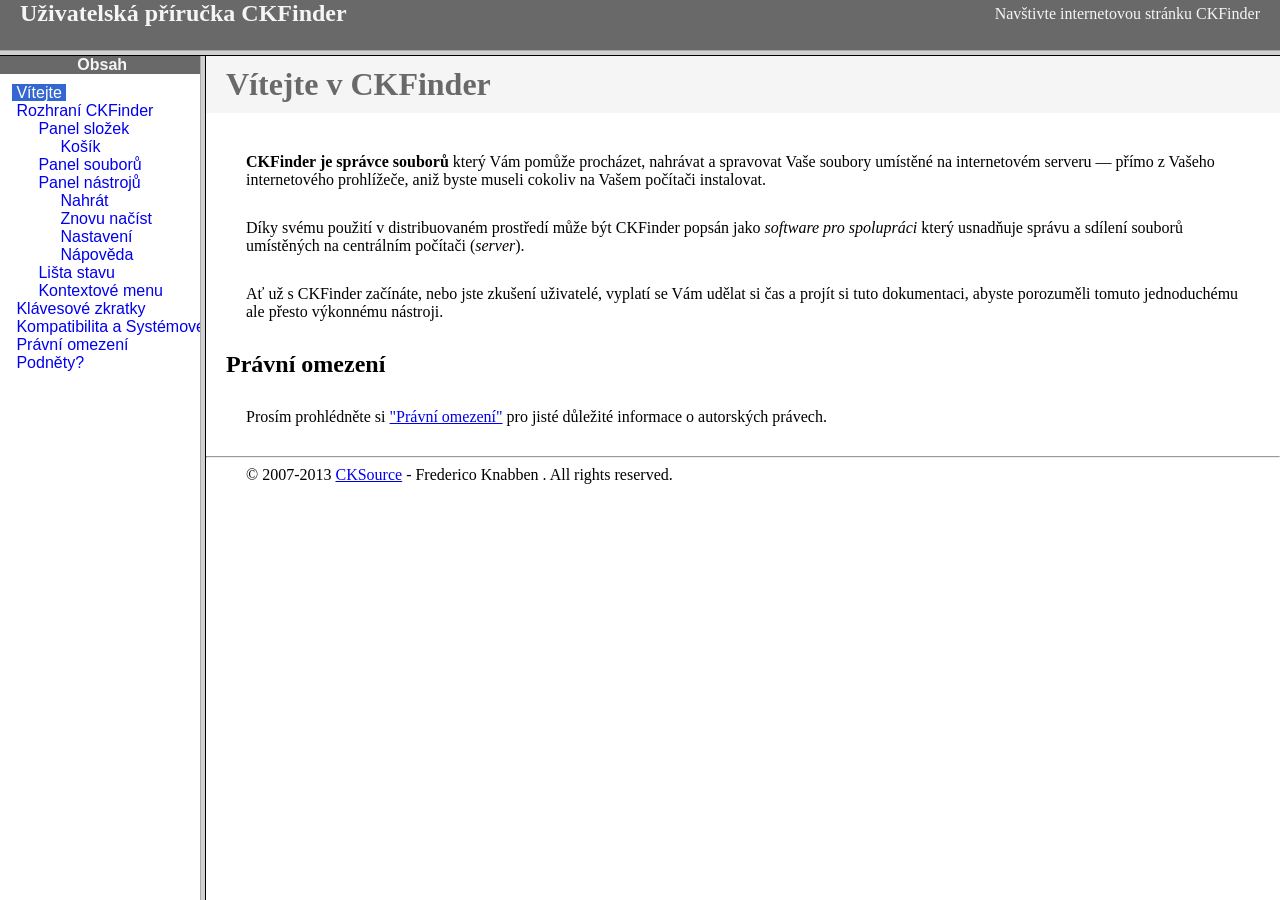
<file: public/scripts/ckeditor/ckfinder/help/cs/index.html>
<!DOCTYPE HTML PUBLIC "-//W3C//DTD HTML 4.01 Frameset//EN" "http://www.w3.org/TR/html4/frameset.dtd">
<html lang="cs">
<head>
	<title>Uživatelská příručka CKFinder</title>
	<meta name="robots" content="noindex, nofollow">
	<meta http-equiv="Content-Type" content="text/html; charset=utf-8">
	<style type="text/css">
		frame {border-color:#f5f5f5}
	</style>
</head>
<frameset rows="50,*">
	<frame src="files/header.html" noresize="noresize" frameborder="0">
	<frameset cols="200,*">
			<frame src="files/toc.html">
			<frame src="files/001.html" name="CKDocsMain">
	</frameset>
</frameset>
</html>
</file>
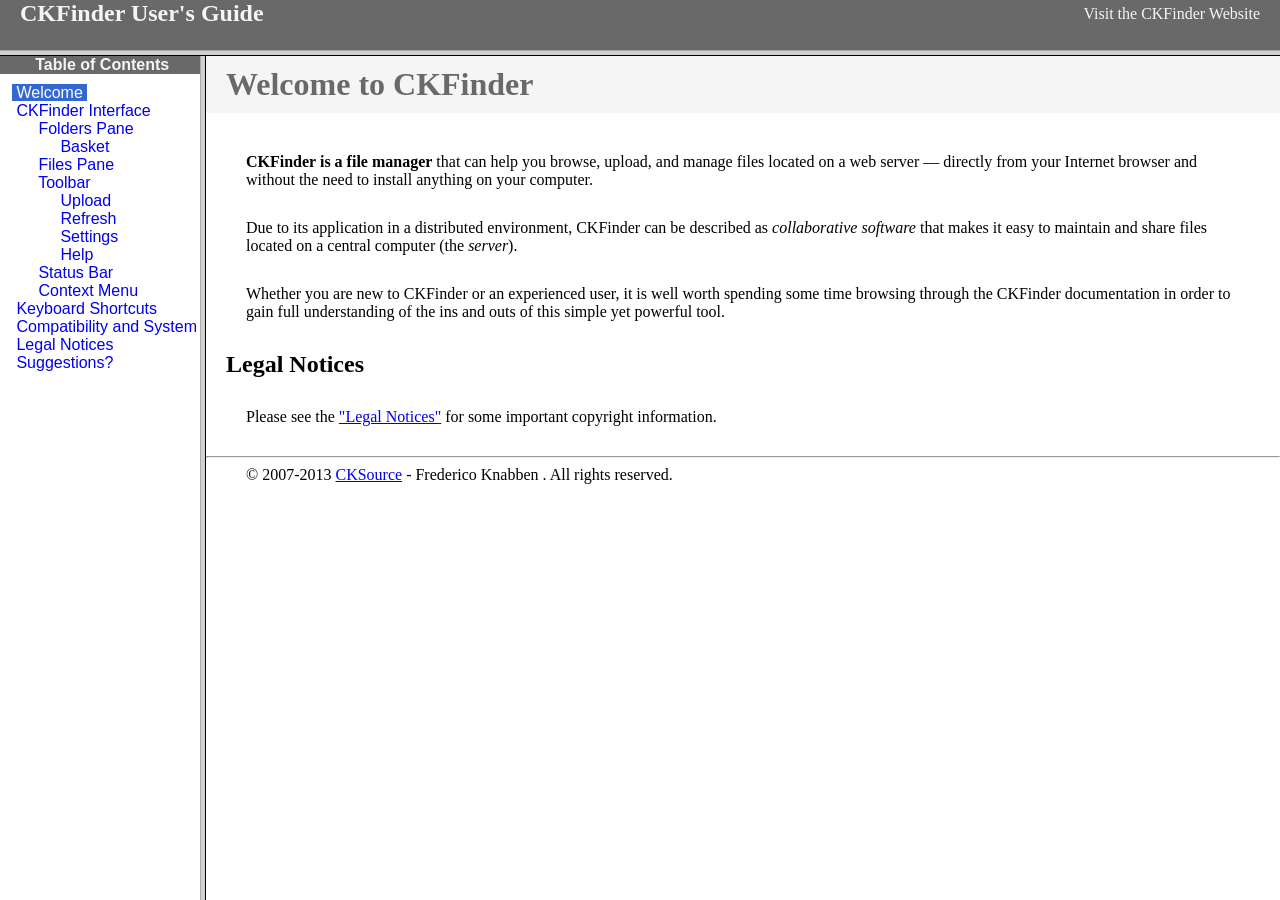
<file: public/scripts/ckeditor/ckfinder/help/en/index.html>
<!DOCTYPE HTML PUBLIC "-//W3C//DTD HTML 4.01 Frameset//EN" "http://www.w3.org/TR/html4/frameset.dtd">
<html lang="en">
<head>
	<title>CKFinder User's Guide</title>
	<meta name="robots" content="noindex, nofollow">
	<meta http-equiv="Content-Type" content="text/html; charset=utf-8">
	<style type="text/css">
		frame {border-color:#f5f5f5}
	</style>
</head>
<frameset rows="50,*">
	<frame src="files/header.html" noresize="noresize" frameborder="0">
	<frameset cols="200,*">
			<frame src="files/toc.html">
			<frame src="files/001.html" name="CKDocsMain">
	</frameset>
</frameset>
</html>
</file>
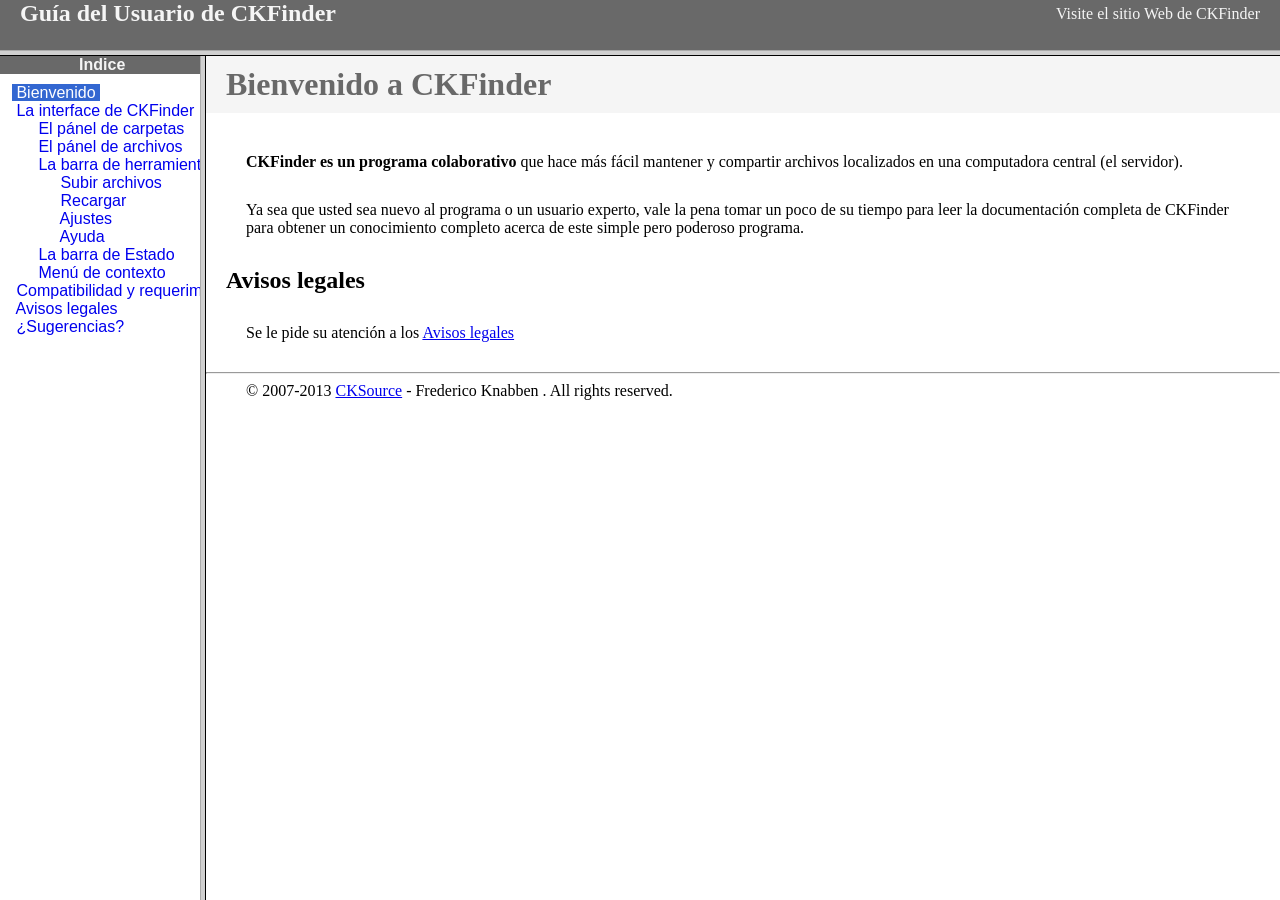
<file: public/scripts/ckeditor/ckfinder/help/es-mx/index.html>
<!DOCTYPE HTML PUBLIC "-//W3C//DTD HTML 4.01 Frameset//EN" "http://www.w3.org/TR/html4/frameset.dtd">
<html lang="es-mx">
<head>
	<title>Gu&iacute;a para el usuario de CKFinder</title>
	<meta http-equiv="Content-Type" content="text/html; charset=utf-8">
	<meta name="robots" content="noindex, nofollow">
	<style type="text/css">
		frame {border-color:#f5f5f5}
	</style>
</head>
<frameset rows="50,*">
	<frame src="files/header.html" noresize="noresize" frameborder="0">
	<frameset cols="200,*">
			<frame src="files/toc.html">
			<frame src="files/001.html" name="CKDocsMain">
	</frameset>
</frameset>
</html>
</file>
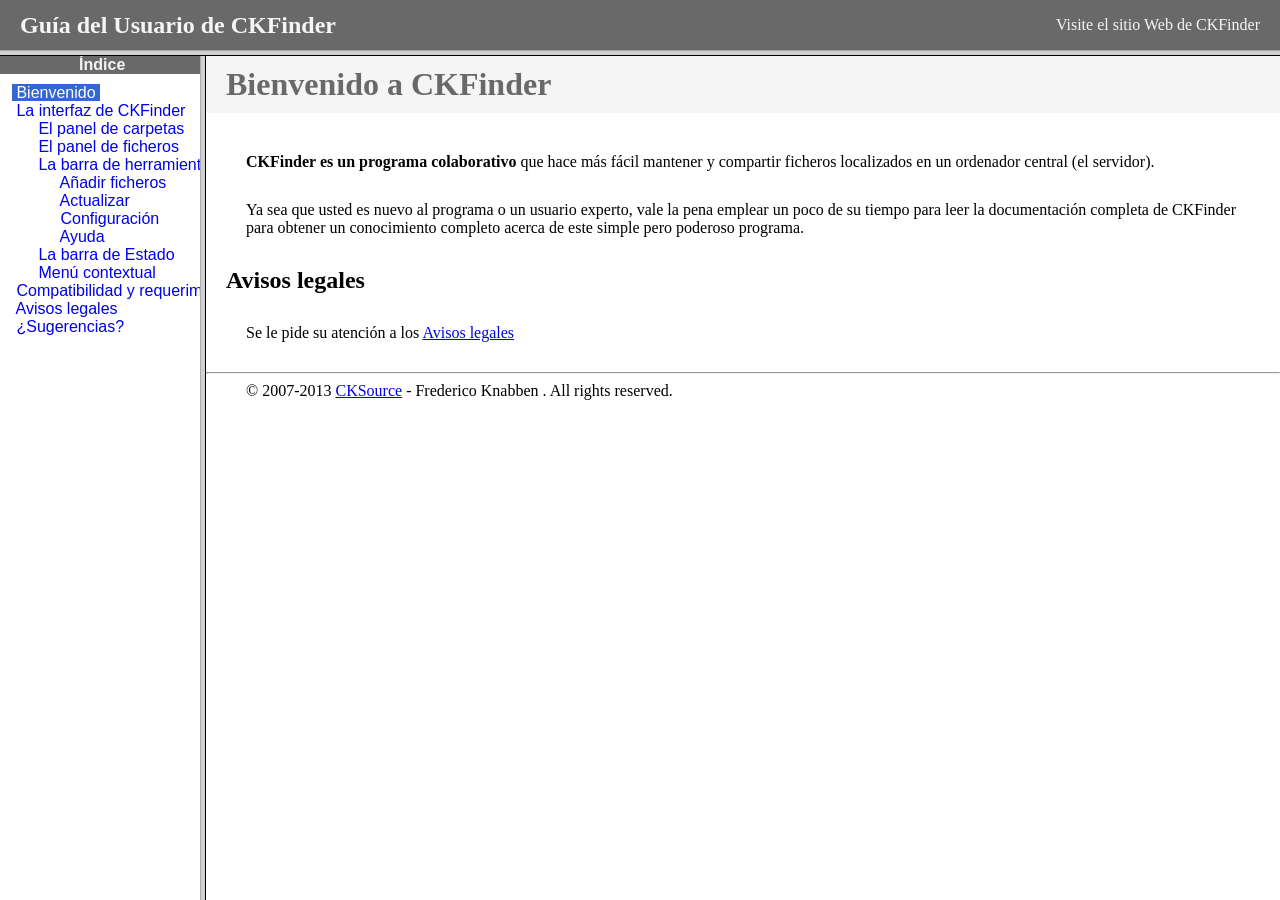
<file: public/scripts/ckeditor/ckfinder/help/es/index.html>
<!DOCTYPE HTML PUBLIC "-//W3C//DTD HTML 4.01 Frameset//EN" "http://www.w3.org/TR/html4/frameset.dtd">
<html lang="es">
<head>
	<title>Gu&iacute;a para el usuario de CKFinder</title>
	<meta http-equiv="Content-Type" content="text/html; charset=utf-8">
	<meta name="robots" content="noindex, nofollow">
	<style type="text/css">
		frame {border-color:#f5f5f5}
	</style>
</head>
<frameset rows="50,*">
	<frame src="files/header.html" noresize="noresize" frameborder="0">
	<frameset cols="200,*">
			<frame src="files/toc.html">
			<frame src="files/001.html" name="CKDocsMain">
	</frameset>
</frameset>
</html>
</file>
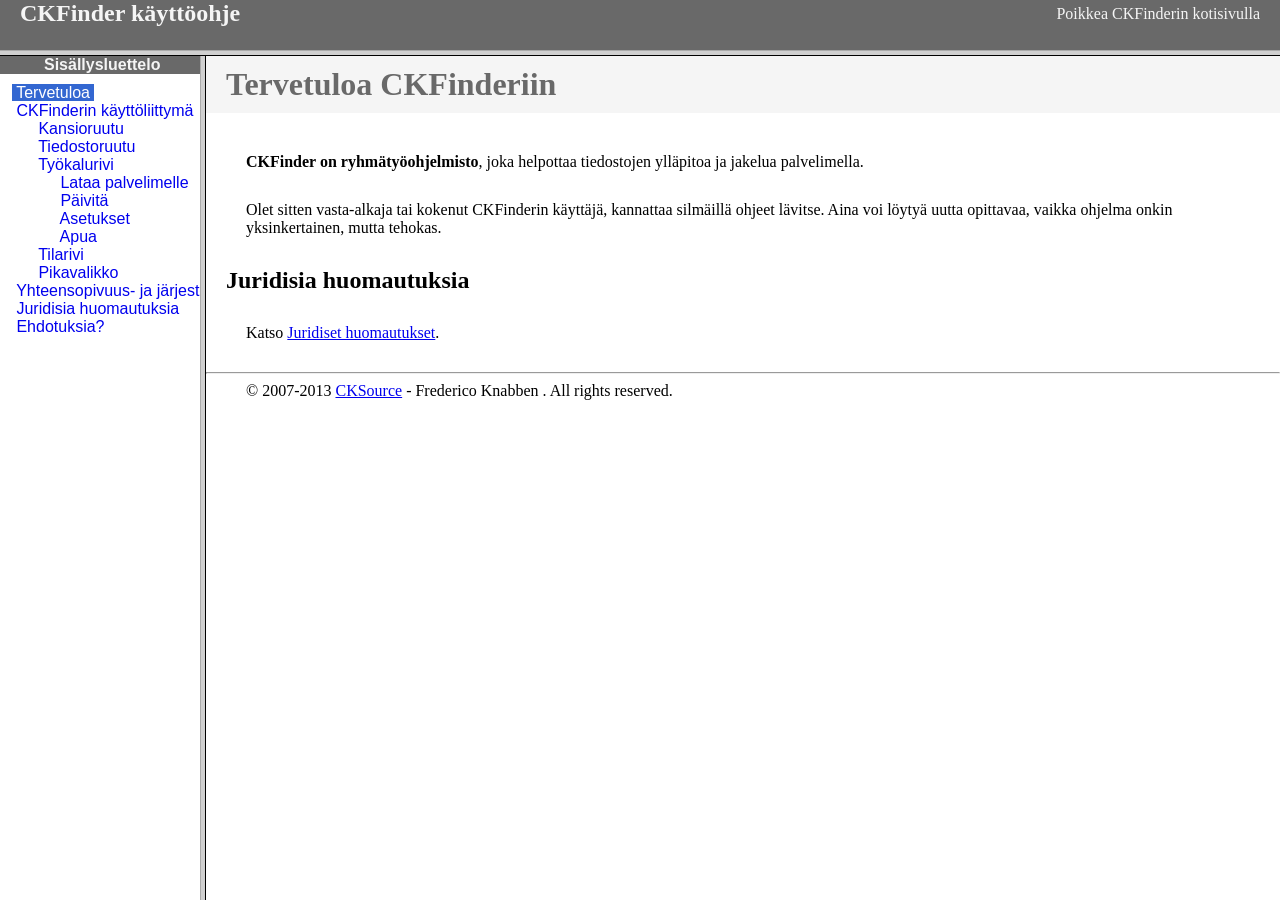
<file: public/scripts/ckeditor/ckfinder/help/fi/index.html>
<!DOCTYPE HTML PUBLIC "-//W3C//DTD HTML 4.01 Frameset//EN" "http://www.w3.org/TR/html4/frameset.dtd">
<html lang="fi">
<head>
	<title>CKFinder käyttöohje</title>
	<meta http-equiv="Content-Type" content="text/html; charset=utf-8">
	<meta name="robots" content="noindex, nofollow">
	<style type="text/css">
		frame {border-color:#f5f5f5}
	</style>
</head>
<frameset rows="50,*">
	<frame src="files/header.html" noresize="noresize" frameborder="0">
	<frameset cols="200,*">
			<frame src="files/toc.html">
			<frame src="files/001.html" name="CKDocsMain">
	</frameset>
</frameset>
</html>
</file>
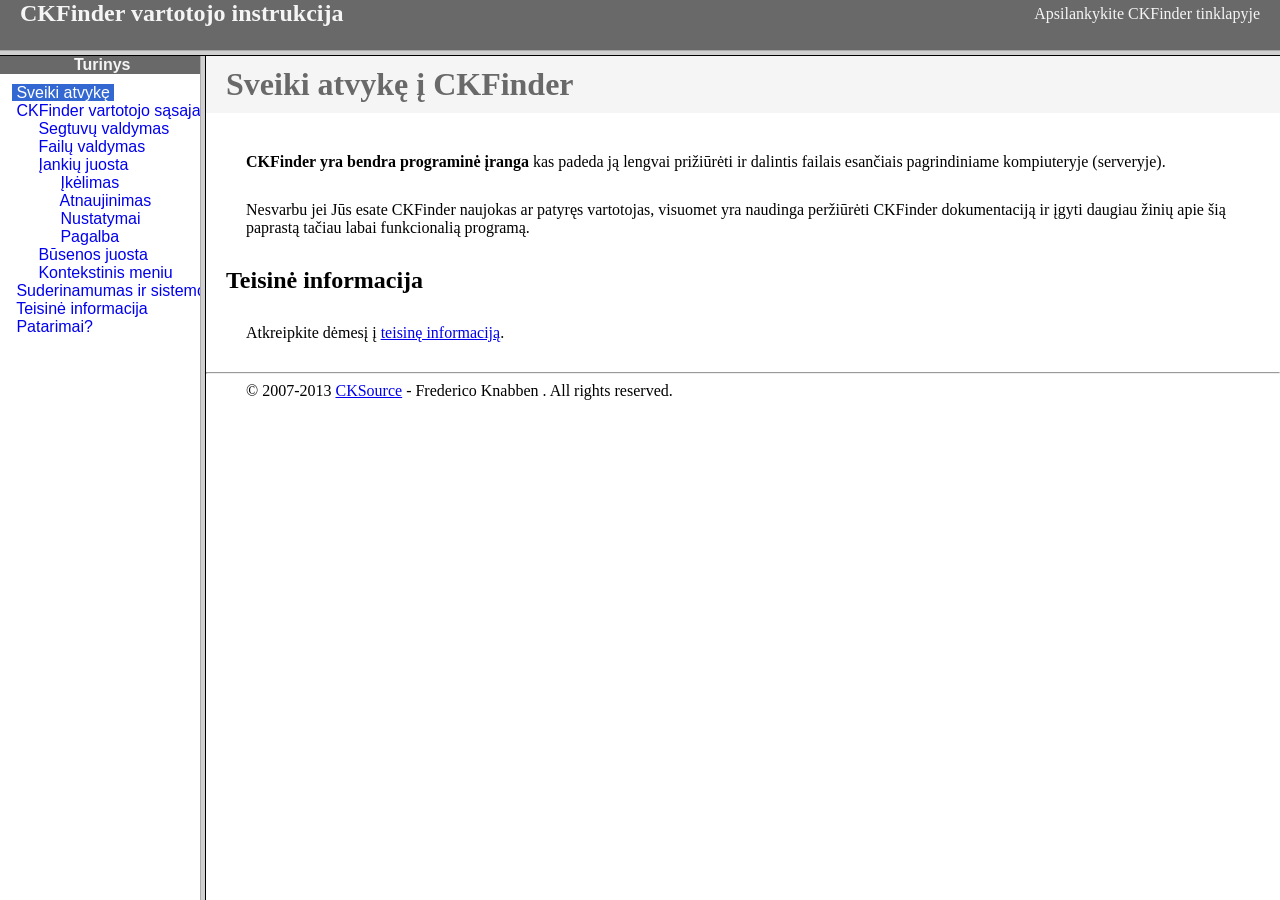
<file: public/scripts/ckeditor/ckfinder/help/lt/index.html>
<!DOCTYPE HTML PUBLIC "-//W3C//DTD HTML 4.01 Frameset//EN" "http://www.w3.org/TR/html4/frameset.dtd">
<html lang="lt">
<head>
	<title>CKFinder User's Guide</title>
	<meta http-equiv="Content-Type" content="text/html; charset=utf-8">
	<meta name="robots" content="noindex, nofollow">
	<style type="text/css">
		frame {border-color:#f5f5f5}
	</style>
</head>
<frameset rows="50,*">
	<frame src="files/header.html" noresize="noresize" frameborder="0">
	<frameset cols="200,*">
			<frame src="files/toc.html">
			<frame src="files/001.html" name="CKDocsMain">
	</frameset>
</frameset>
</html>
</file>
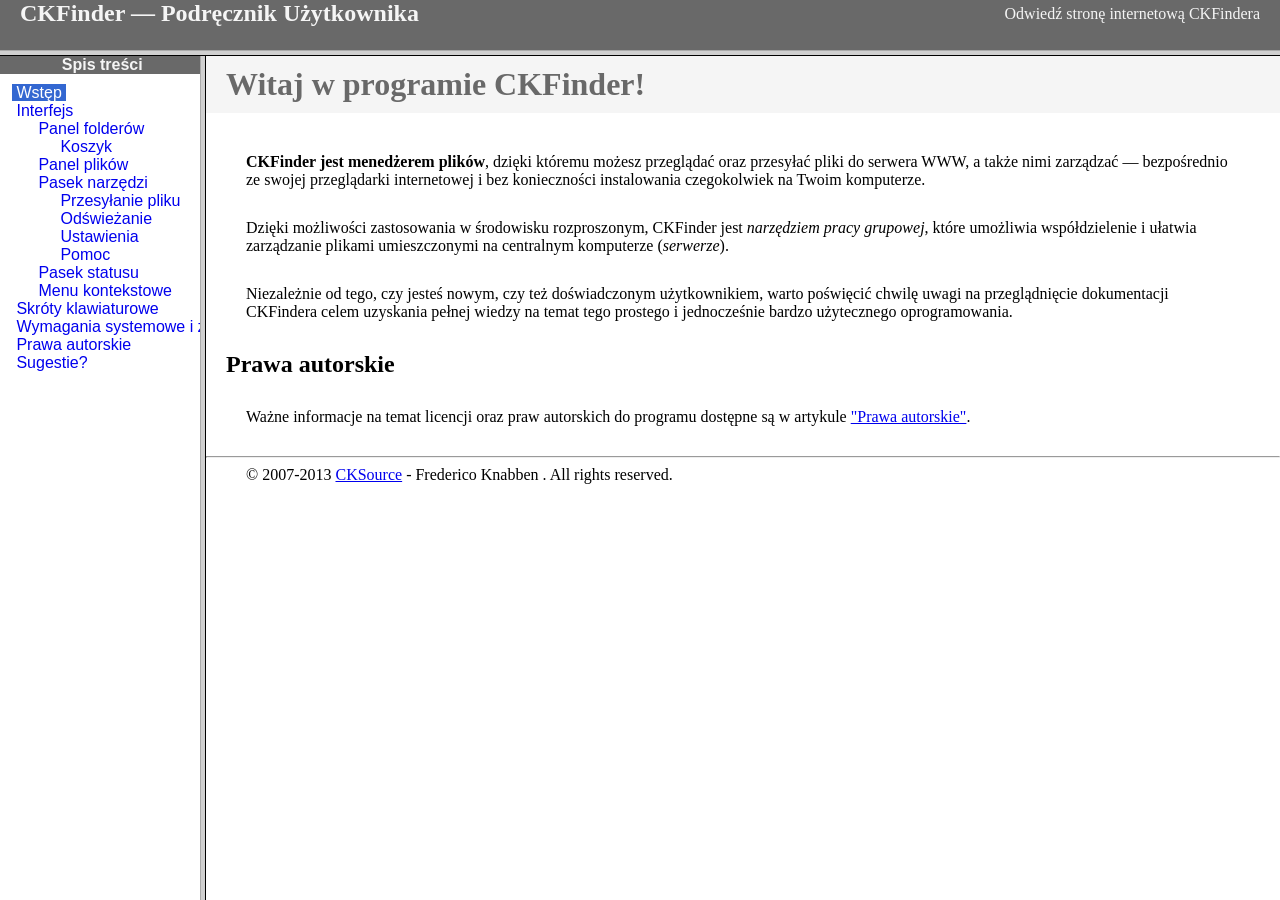
<file: public/scripts/ckeditor/ckfinder/help/pl/index.html>
<!DOCTYPE HTML PUBLIC "-//W3C//DTD HTML 4.01 Frameset//EN" "http://www.w3.org/TR/html4/frameset.dtd">
<html lang="pl">
<head>
	<title>CKFinder &mdash; Podręcznik Użytkownika</title>
	<meta http-equiv="Content-Type" content="text/html; charset=utf-8">
	<meta name="robots" content="noindex, nofollow">
	<style type="text/css">
		frame {border-color:#f5f5f5}
	</style>
</head>
<frameset rows="50,*">
	<frame src="files/header.html" noresize="noresize" frameborder="0">
	<frameset cols="200,*">
			<frame src="files/toc.html">
			<frame src="files/001.html" name="CKDocsMain">
	</frameset>
</frameset>
</html>
</file>
